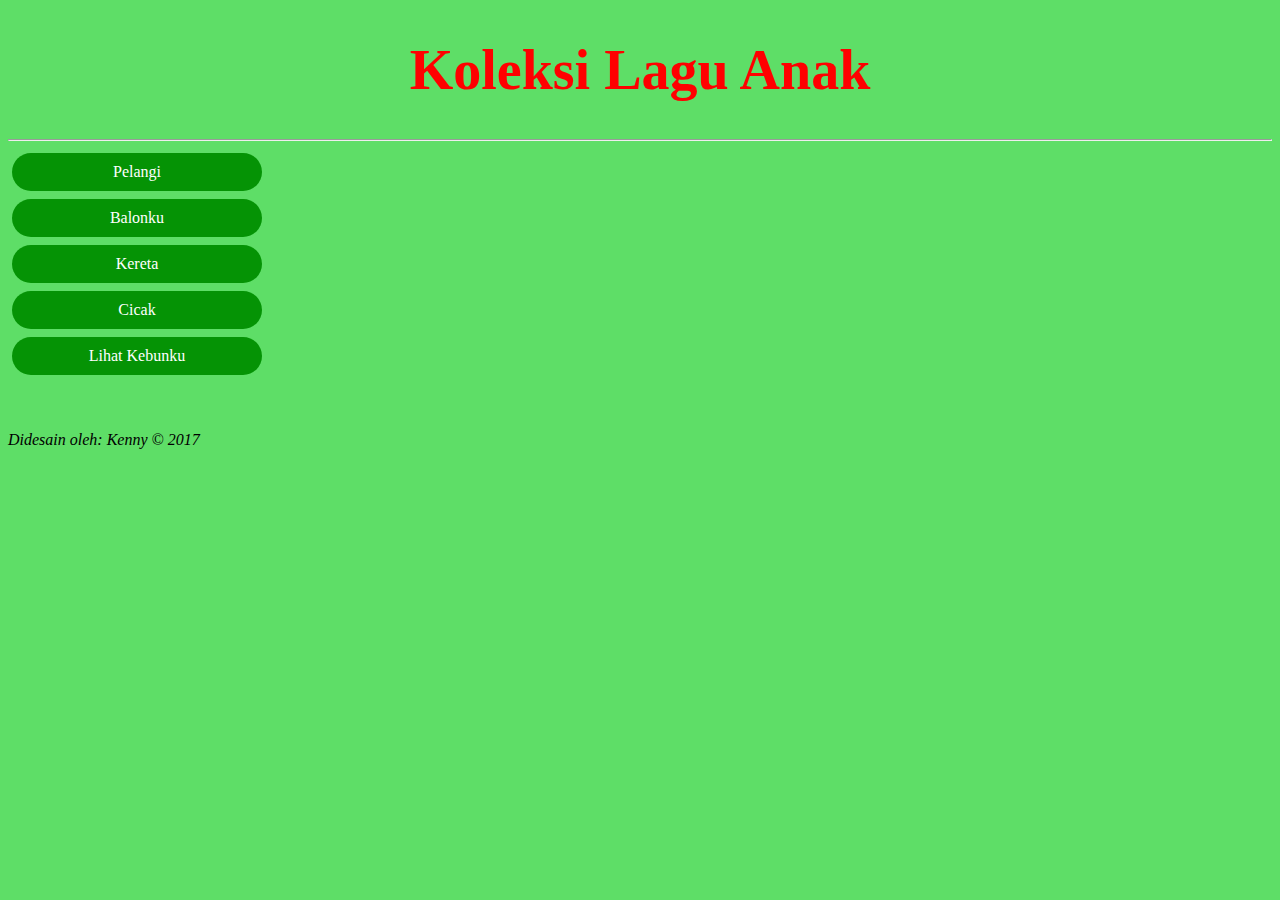
<file: Module PWeb/tugas01/index.html>
<!DOCTYPE html>
<html>
  <head>
    <meta charset="utf-8">
    <title>Lagu Anak</title>
    <link rel="stylesheet" href="css/style.css">
  </head>
  <body>

  <h1 id="main-title">Koleksi Lagu Anak</h1>
   <hr>

  <a id="ttl" href="pelangi.html">Pelangi</a><br>
  <a id="ttl" href="balonku.html">Balonku</a><br>
  <a id="ttl" href="kereta.html">Kereta</a><br>
  <a id="ttl" href="cicak.html">Cicak</a><br>
  <a id="ttl" href="kebunku.html">Lihat Kebunku</a><br>

   <br>
   <br>
   <p id="author">Didesain oleh: Kenny &copy; 2017</p>
  </body>
</html>
</file>
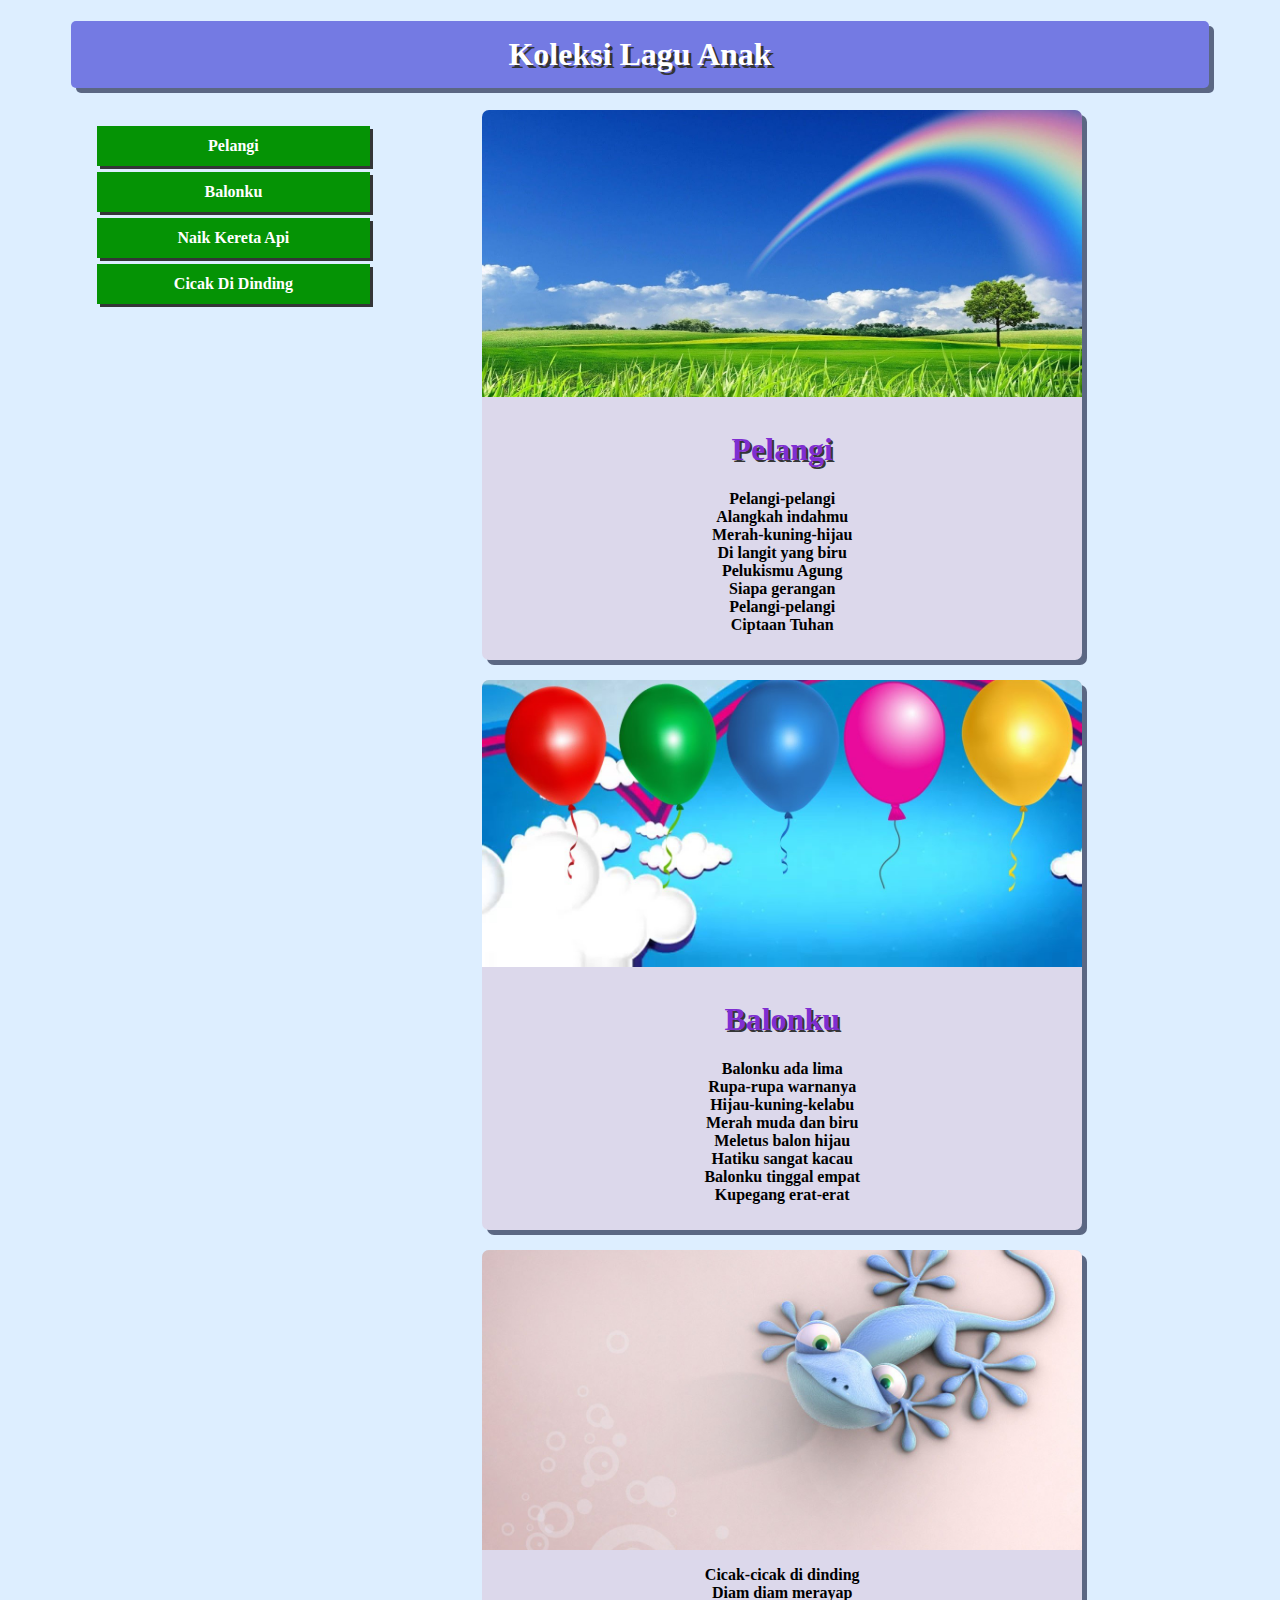
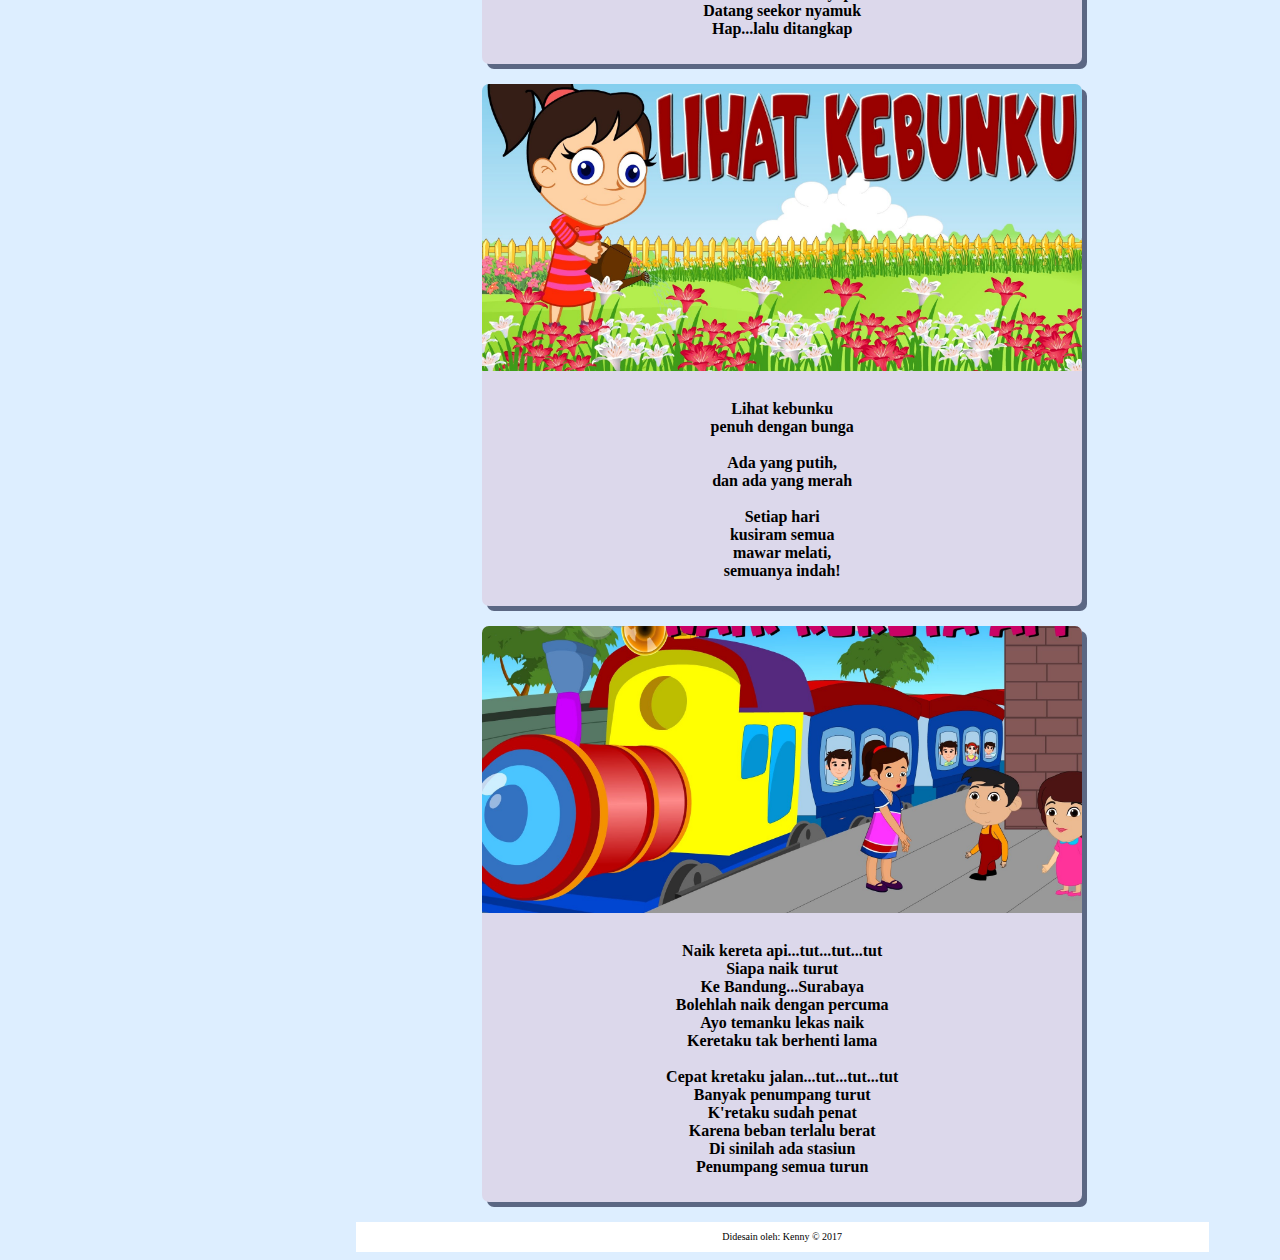
<file: Module PWeb/tugas02/index.html>
<!DOCTYPE html>
<html>
  <head>
    <meta charset="utf-8">
    <title>Lagu Anak</title>
    <link href="https://fonts.googleapis.com/css?family=Barlow+Condensed" rel="stylesheet">
    <link rel="stylesheet" href="css/style.css">
  </head>
  <body>
    <div class="container">
      <h1 class="judulutama">Koleksi Lagu Anak</h1>

      <div class="sidemenu">
        <ul class="menu">
          <li><a href="img/pelangi.jpg">Pelangi</a></li>
          <li><a href="img/balonku.jpg">Balonku</a></li>
          <li><a href="img/kereta.jpg">Naik Kereta Api</a></li>
          <li><a href="img/cicak.jpg">Cicak Di Dinding</a></li>

        </ul>

      </div>

      <div class="content">
        <div class="bloklagu" id="pelangi">
          <div class="boxgambar">
            <img class="gambarlagu" src="img/pelangi.jpg">

          </div>

          <h1 class="judullagu">Pelangi</h1>

          <p class="tekslagu">
            Pelangi-pelangi <br>
            Alangkah indahmu<br>
            Merah-kuning-hijau<br>
            Di langit yang biru<br>
            Pelukismu Agung<br>
            Siapa gerangan<br>
            Pelangi-pelangi<br>
            Ciptaan Tuhan<br>
          </p>

        </div>

        <div class="bloklagu" id="balon">

          <div class="boxgambar">
            <img class="gambarlagu" src="img/balonku.jpg">

          </div>

          <h1 class="judullagu">Balonku</h1>
          <p class="tekslagu">
            Balonku ada lima <br>
            Rupa-rupa warnanya<br>
            Hijau-kuning-kelabu<br>
            Merah muda dan biru<br>
            Meletus balon hijau<br>
            Hatiku sangat kacau<br>
            Balonku tinggal empat<br>
            Kupegang erat-erat<br>

          </p>


        </div>

        <div class="bloklagu" id="cicak">

          <div class="boxgambar">
            <img class="gambarlagu" src="img/cicak.jpg">

          </div>

          <p class="tekslagu">
              Cicak-cicak di dinding <br>
              Diam diam merayap <br>
              Datang seekor nyamuk <br>
              Hap...lalu ditangkap <br>

          </p>

        </div>

        <div class="bloklagu" id="kebunku">

          <div class="boxgambar">
            <img class="gambarlagu" src="img/kebunku.jpg">

          </div>

          <p class="tekslagu">
                Lihat kebunku <br>
                penuh dengan bunga <br><br>
                Ada yang putih, <br>
                dan ada yang merah <br><br>
                Setiap hari <br>
                kusiram semua <br>
                mawar melati, <br>
                semuanya indah!<br>

          </p>

        </div>

        <div class="bloklagu" id="kereta">

          <div class="boxgambar">
            <img class="gambarlagu" src="img/kereta.jpg">
          </div>

          <p class="tekslagu">
                Naik kereta api...tut...tut...tut <br>
                Siapa naik turut <br>
                Ke Bandung...Surabaya <br>
                Bolehlah naik dengan percuma <br>
                Ayo temanku lekas naik <br>
                Keretaku tak berhenti lama <br><br>
                Cepat kretaku jalan...tut...tut...tut <br>
                Banyak penumpang turut <br>
                K'retaku sudah penat <br>
                Karena beban terlalu berat <br>
                Di sinilah ada stasiun <br>
                Penumpang semua turun <br>


          </p>

        </div>

        <div id="copyright">
          Didesain oleh: Kenny &copy; 2017
        </div>

      </div>
    </div>
  </body>
</html>
</file>
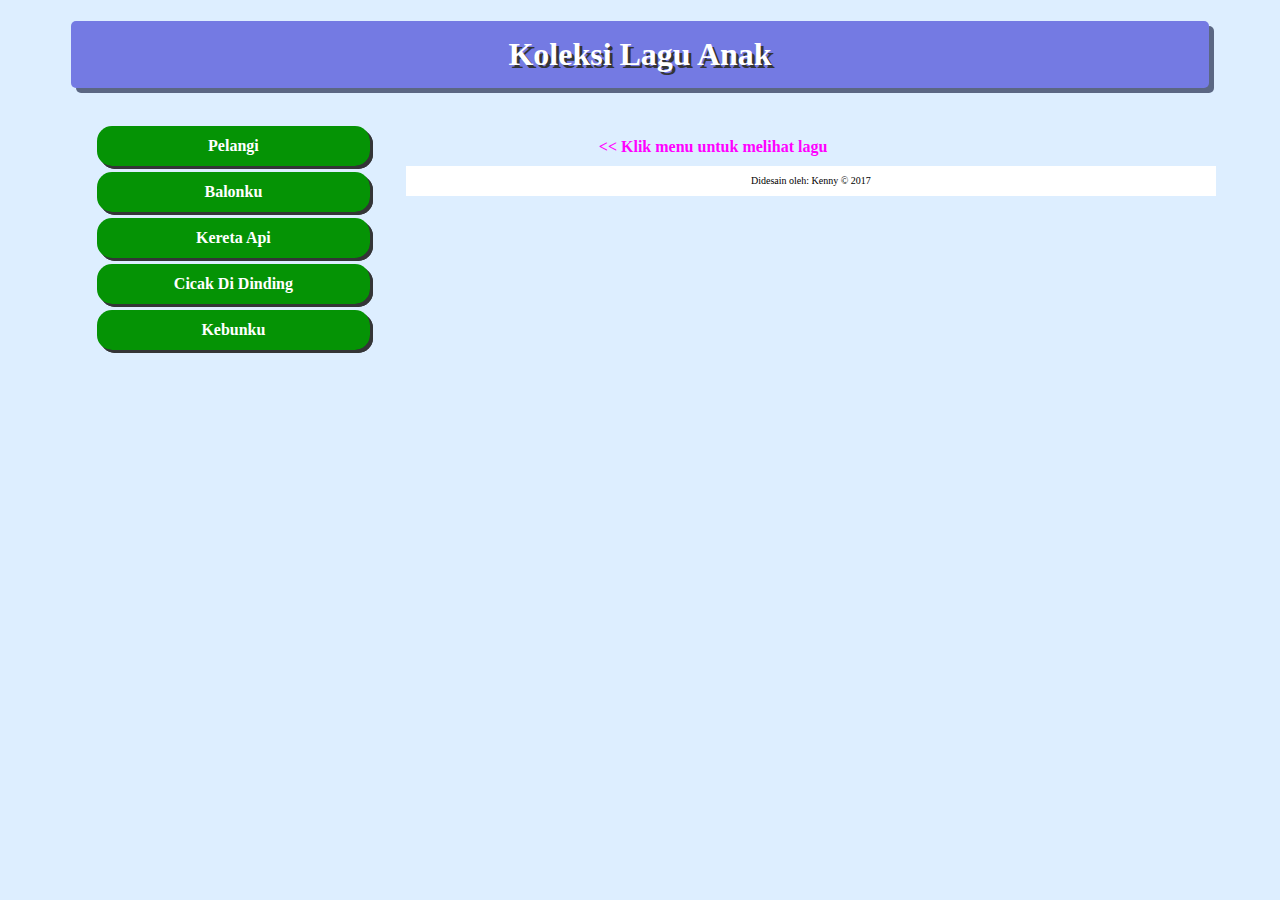
<file: Module PWeb/tugas03/index.html>
<!DOCTYPE html>
<html>
  <head>
    <meta charset="utf-8">
    <title>Lagu Anak</title>
    <link href="https://fonts.googleapis.com/css?family=Barlow+Condensed" rel="stylesheet">
    <link rel="stylesheet" href="css/style.css">
    <script type="text/javascript" src="js/jquery-3.2.1.min.js"></script>
  </head>
  <body>
    <div class="container">
      <h1 class="judulutama">Koleksi Lagu Anak</h1>

      <div class="sidemenu">
        <ul class="menu">
          <li><a href="#" onclick="tampilLagu('pelangi')">Pelangi
            <span id="cpelangi"></span>
            </a>
          </li>
          <li><a href="#" onclick="tampilLagu('balon')">Balonku
            <span id="cbalon"></span>
            </a>
          </li>
          <li><a href="#" onclick="tampilLagu('kereta')">Kereta Api
            <span id="ckereta"></span>
            </a>
          </li>
          <li><a href="#" onclick="tampilLagu('cicak')">Cicak Di Dinding
            <span id="ccicak"></span>
            </a>
          </li>
          <li><a href="#" onclick="tampilLagu('kebunku')">Kebunku
            <span id="ckebunku"></span>
            </a>
          </li>

        </ul>

      </div>

      <div id="info">
        &lt;&lt; Klik menu untuk melihat lagu
      </div>

      <div class="content">
        <div class="bloklagu" id="pelangi">
          <div class="boxgambar">
            <img class="gambarlagu" src="img/pelangi.jpg">

          </div>

          <h1 class="judullagu">Pelangi</h1>

          <p class="tekslagu">
            Pelangi-pelangi <br>
            Alangkah indahmu<br>
            Merah-kuning-hijau<br>
            Di langit yang biru<br>
            Pelukismu Agung<br>
            Siapa gerangan<br>
            Pelangi-pelangi<br>
            Ciptaan Tuhan<br>
          </p>

        </div>

        <div class="bloklagu" id="balon">

          <div class="boxgambar">
            <img class="gambarlagu" src="img/balonku.jpg">

          </div>

          <h1 class="judullagu">Balonku</h1>
          <p class="tekslagu">
            Balonku ada lima <br>
            Rupa-rupa warnanya<br>
            Hijau-kuning-kelabu<br>
            Merah muda dan biru<br>
            Meletus balon hijau<br>
            Hatiku sangat kacau<br>
            Balonku tinggal empat<br>
            Kupegang erat-erat<br>

          </p>


        </div>

        <div class="bloklagu" id="cicak">

          <div class="boxgambar">
            <img class="gambarlagu" src="img/cicak.jpg">

          </div>

          <p class="tekslagu">
              Cicak-cicak di dinding <br>
              Diam diam merayap <br>
              Datang seekor nyamuk <br>
              Hap...lalu ditangkap <br>

          </p>

        </div>

        <div class="bloklagu" id="kebunku">

          <div class="boxgambar">
            <img class="gambarlagu" src="img/kebunku.jpg">

          </div>

          <p class="tekslagu">
                Lihat kebunku <br>
                penuh dengan bunga <br><br>
                Ada yang putih, <br>
                dan ada yang merah <br><br>
                Setiap hari <br>
                kusiram semua <br>
                mawar melati, <br>
                semuanya indah!<br>

          </p>

        </div>

        <div class="bloklagu" id="kereta">

          <div class="boxgambar">
            <img class="gambarlagu" src="img/kereta.jpg">
          </div>

          <p class="tekslagu">
                Naik kereta api...tut...tut...tut <br>
                Siapa naik turut <br>
                Ke Bandung...Surabaya <br>
                Bolehlah naik dengan percuma <br>
                Ayo temanku lekas naik <br>
                Keretaku tak berhenti lama <br><br>
                Cepat kretaku jalan...tut...tut...tut <br>
                Banyak penumpang turut <br>
                K'retaku sudah penat <br>
                Karena beban terlalu berat <br>
                Di sinilah ada stasiun <br>
                Penumpang semua turun <br>


          </p>

        </div>

        <div class="bloklagu" id="kebunku">

          <div class="boxgambar">
            <img class="gambarlagu" src="img/kebunku.jpg">
          </div>

          <p class="tekslagu">
              Lihat kebunku <br>
              Penuh dengan bunga <br><br>
              Ada yang putih, <br>
              dan ada yang merah <br><br>
              Setiap hari <br>
              Kusiram semua <br>
              Mawar melati, <br>
              Semuanya indah!<br>


          </p>

        </div>

        <div id="copyright">
          Didesain oleh: Kenny &copy; 2017
        </div>

      </div>
    </div>


      <script type="text/javascript" src="js/lagu.js"></script>


  </body>
</html>
</file>
<file: Module PWeb/tugas01/css/style.css>
body
{
  background-color: #5ede67;
}

h1
{
  text-align: center;
  font-size: 52px;
}

a:link, a:visited, a:active
{
  width: 200px;
  margin: 4px;
  background-color: #059305;
  color: #fff;
  padding: 10px 25px;
  text-align: center;
  text-decoration: none;
  display: inline-block;
  border-radius: 20px;
}

a:hover
{
  width: 200px;
  margin: 4px;
  background-color: #c60909;
  color: #fff;
  padding: 10px 25px;
  text-align: center;
  text-decoration: underline;
  display: inline-block;
  border-radius: 20px;

}

img
{
  width: 400px;
  display: block;
  margin-left: auto;
  margin-right: auto;
}

#lagu
{
  text-align: center;
  font-family: Verdana;
  font-size: 21px;
  font-style: italic;
  color: #ffff66;
}

#title
{
  text-align: center;
  font-size: 52px;
  font-weight: bold;
  text-shadow: 1px 2px 4px;
  color: #0000ff;
}

#sub-title
{
  text-align: center;
  font-size: 42px;
  color: #ff0000;
}

#author
{
  text-align: left;
  text-underline-position: auto;
  font-style: italic;
  font-weight: lighter;
}

#ttl
{
  text-align: center;
  float: center;
}

#main-title
{
  font-weight: bold;
  color: #ff0000;
  font-size: 56px;
}
</file>
<file: Module PWeb/tugas02/css/style.css>
body
{
  background-color: #ddeeff;
  font-family: Verdana;
}

.container
{
  width: 90%;
  margin-left: auto;
  margin-right: auto;
  display: block;
}

.sidemenu
{
  position: relative;
  width: 25%;
  float: left;
}

.content
{
  width: 75%;
  margin-left: 25%;
}

.menu
{
  width: 100%;
  margin-left: -20px;
}

.menu li
{
  list-style: none;
  margin: 6px;
  line-height: 40px;
  background-color: #059305;
  text-align: center;
  font-weight: bold;
}

.menu li a
{
  text-decoration: none;
  color: #ffffff;
  display: block;
  box-shadow: 3px 3px #343537;
}

.menu li a:hover
{
  text-decoration:none;
  color: #000000;
  background-color: #33B5E5;
  box-shadow: 5px 5px #343537
}

.judulutama
{
  padding: 15px;
  background-color: #747ae3;
  text-align: center;
  color: #fff;
  text-shadow: 3px 3px #343537;
  box-shadow: 5px 5px #5b6783;
  border-radius: 5px;
}

.bloklagu
{
  width: 600px;
  box-shadow: 5px 5px #5b6783;
  background-color: #dcd8eb;
  border-radius: 7px;
  margin-left: auto;
  margin-right: auto;
  margin-top: 20px;
  margin-bottom: 20px;
  display: block;
  overflow: hidden;
  font-weight: bold;
  text-align: center;
  padding-bottom: 10px;
}

.boxgambar
{
  width: 100%;
  height: 300px;
  overflow: hidden;
}

.gambarlagu
{
  width: 100%;
  margin-left: auto;
  margin-right: auto;
  margin-top: -50px;
  display: block;
}

.judullagu
{
  color: #7f2ed1;
  font-family: 'Barlow Condensed' sans-serif;
  text-shadow: 2px 2px #343537;
}

.tekslagu
{
  font-family: 'Barlow Condensed' sans-serif;
}

#copyright
{
  position: sticky;
  width: 100%;
  line-height: 30px;
  margin-bottom: 0px;
  background-color: #fff;
  text-align: center;
  font-size: 10px;
}

@media screen and (max-width: 720px)
{
.sidemenu
{
  width: 100%;
}

.content{
  width: 100%;
  margin-left: auto;
}

.bloklagu
{
  width: 95%;
}
}
</file>
<file: Module PWeb/tugas03/css/style.css>
body
{
  background-color: #ddeeff;
  font-family: Verdana;
}

.container
{
  width: 90%;
  margin-left: auto;
  margin-right: auto;
  display: block;
}

.sidemenu
{
  position: relative;
  width: 25%;
  float: left;
}

.content
{
  width: 75%;
  margin-left: 25%;
}

.menu
{
  width: 100%;
  margin-left: -20px;
  border-left: 15px;
  border-right: 15px;
  border-top: 15px;
  border-bottom: 15px;
  border-radius: 15px;
}

.menu li
{
  list-style: none;
  margin: 6px;
  line-height: 40px;
  background-color: #059305;
  text-align: center;
  font-weight: bold;
  border-left: 15px;
  border-right: 15px;
  border-top: 15px;
  border-bottom: 15px;
  border-radius: 15px;
  box-shadow: 3px 3px #343537;
}

.menu li a
{
  text-decoration: none;
  color: #ffffff;
  display: block;
  box-shadow: 3px 3px #343537;
  border-left: 15px;
  border-right: 15px;
  border-top: 15px;
  border-bottom: 15px;
  border-radius: 15px;
}

.menu li a:hover
{
  text-decoration:none;
  color: #000000;
  background-color: #33B5E5;
  box-shadow: 5px 5px #343537;
  border-left: 15px;
  border-right: 15px;
  border-top: 15px;
  border-bottom: 15px;
  border-radius: 15px;
}

.judulutama
{
  padding: 15px;
  background-color: #747ae3;
  text-align: center;
  color: #fff;
  text-shadow: 3px 3px #343537;
  box-shadow: 5px 5px #5b6783;
  border-radius: 5px;
}

.bloklagu
{
  width: 600px;
  box-shadow: 5px 5px #5b6783;
  background-color: #dcd8eb;
  border-radius: 7px;
  margin-left: auto;
  margin-right: auto;
  margin-top: 20px;
  margin-bottom: 20px;
  display: none;
  overflow: hidden;
  font-weight: bold;
  text-align: center;
  padding-bottom: 10px;

}

.boxgambar
{
  width: 100%;
  height: 300px;
  overflow: hidden;
}

.gambarlagu
{
  width: 100%;
  margin-left: auto;
  margin-right: auto;
  margin-top: -50px;
  display: block;
}

.judullagu
{
  color: #7f2ed1;
  font-family: 'Barlow Condensed', sans-serif;
  text-shadow: 2px 2px #343537;
}

.tekslagu
{
  font-family: 'Barlow Condensed', sans-serif;
}

#copyright
{
  position: sticky;
  width: 95%;
  line-height: 30px;
  margin-bottom: 0px;
  background-color: #fff;
  text-align: center;
  margin-left: 50px;
  font-size: 10px;
}

/* responsive layout */
@media screen and (max-width: 720px) {
  .sidemenu   {
    width: 100%;
  }
  .content   {
    width: 100%;
    margin-left: auto;
  }

 .bloklagu   {
   width: 95%;
 }

}


#info
{
color: #ff00ff;
font-weight: bold;
margin-top: 40px;
margin-left: auto;
width: 600px;
padding: 10px;
}
</file>
